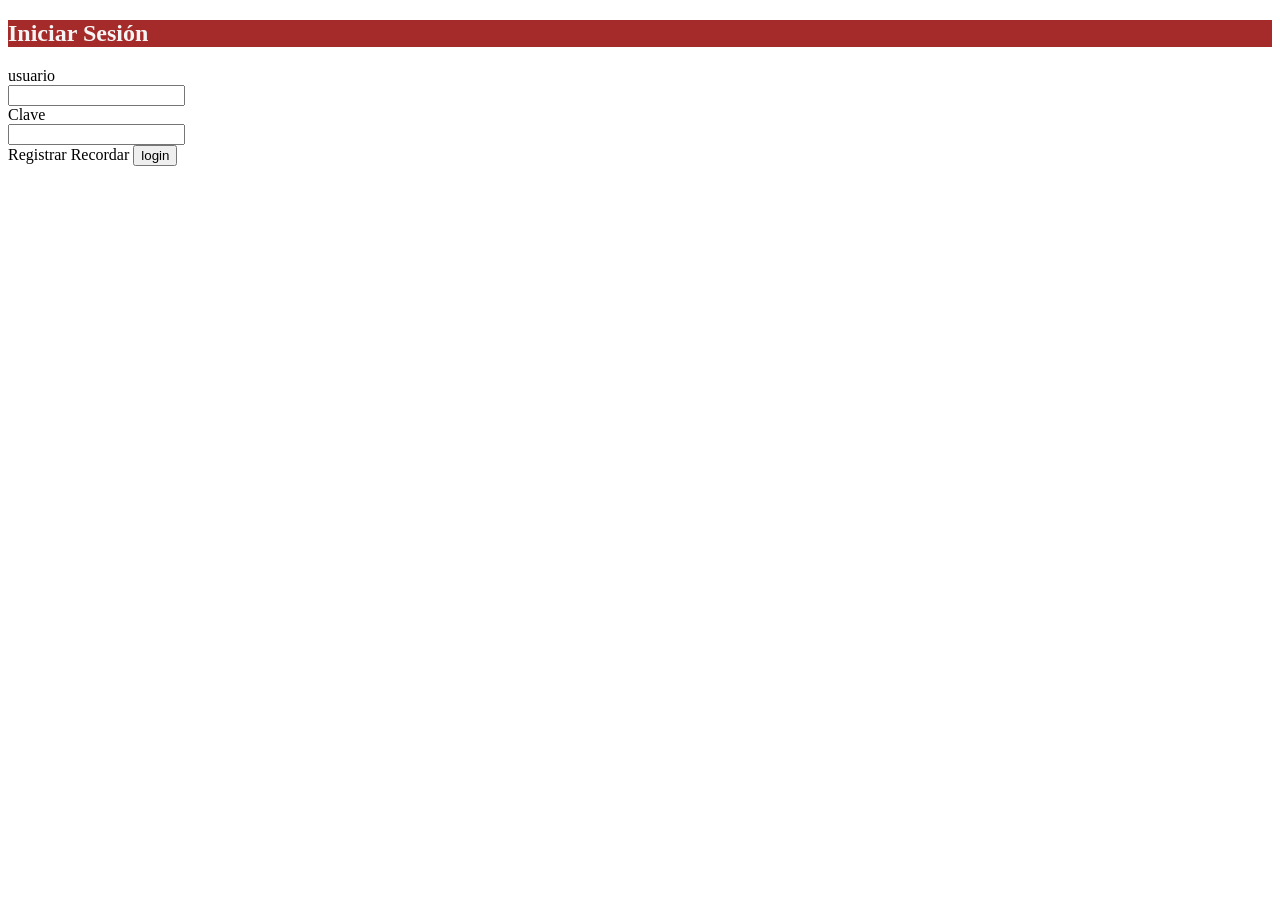
<file: ProyectoWebRestaurante/src/main/resources/templates/login.html>
<!DOCTYPE html>
<html xmlns="http://www.w3.org/1999/xhtml"
      xmlns:sec="http://www.thymeleaf.org/thymeleaf-extras-springsecurity6"
      xmlns:th="http://www.thymeleaf.org">
<head th:replace="~{layout/plantilla :: head}">
    <title>TechShop</title>
    <meta charset="UTF-8"/>
</head>
<body>
    <header th:replace="~{layout/plantilla :: header}"></header>
    <div class="row m-5 justify-content-md-center">
        <div class="col-md-4"> 
            <div class="card">
              <div class="card-header" style="background-color: brown; color: whitesmoke;">


                    <h2>Iniciar Sesión</h2>
                </div>
                <div class="card-body"> 
                    <form method="post" th:action="@{/login}">
                        <div class="row my-3 form-group"> 
                            <label class="col-md-5" for="username">
                                <i class="fas fa-user-lock"></i>usuario
                            </label>
                            <div class="col-md-7">
                                <input class="form-control" type="text" name="username" id="username"/>
                            </div>
                        </div>
                        <div class="row my-3 form-group">
                            <label class="col-md-5" for="password">
                                <i class="fas fa-key"></i> Clave
                            </label>
                            <div class="col-md-7">
                                <input class="form-control" type="password" name="password" id="password"/>
                            </div>
                        </div>
                        <div class="card-footer text-center">
                            <a th:href="@{/registro/nuevo}" class="btn btn-primary">
                                <i class="fas fa-user-plus"></i> Registrar
                            </a>
                            <a th:href="@{/registro/recordar}" class="btn btn-info">
                                <i class="fas fa-envelope"></i> Recordar
                            </a>
                            <button class="btn btn-success" type="submit">
                                <i class="fas fa-sign-in-alt"></i> login
                            </button>
                        </div>
                    </form>
                </div>
            </div>
        </div>
    </div>
    <footer th:replace="~{layout/plantilla :: footer}"></footer>     
</body>
</html>
</file>
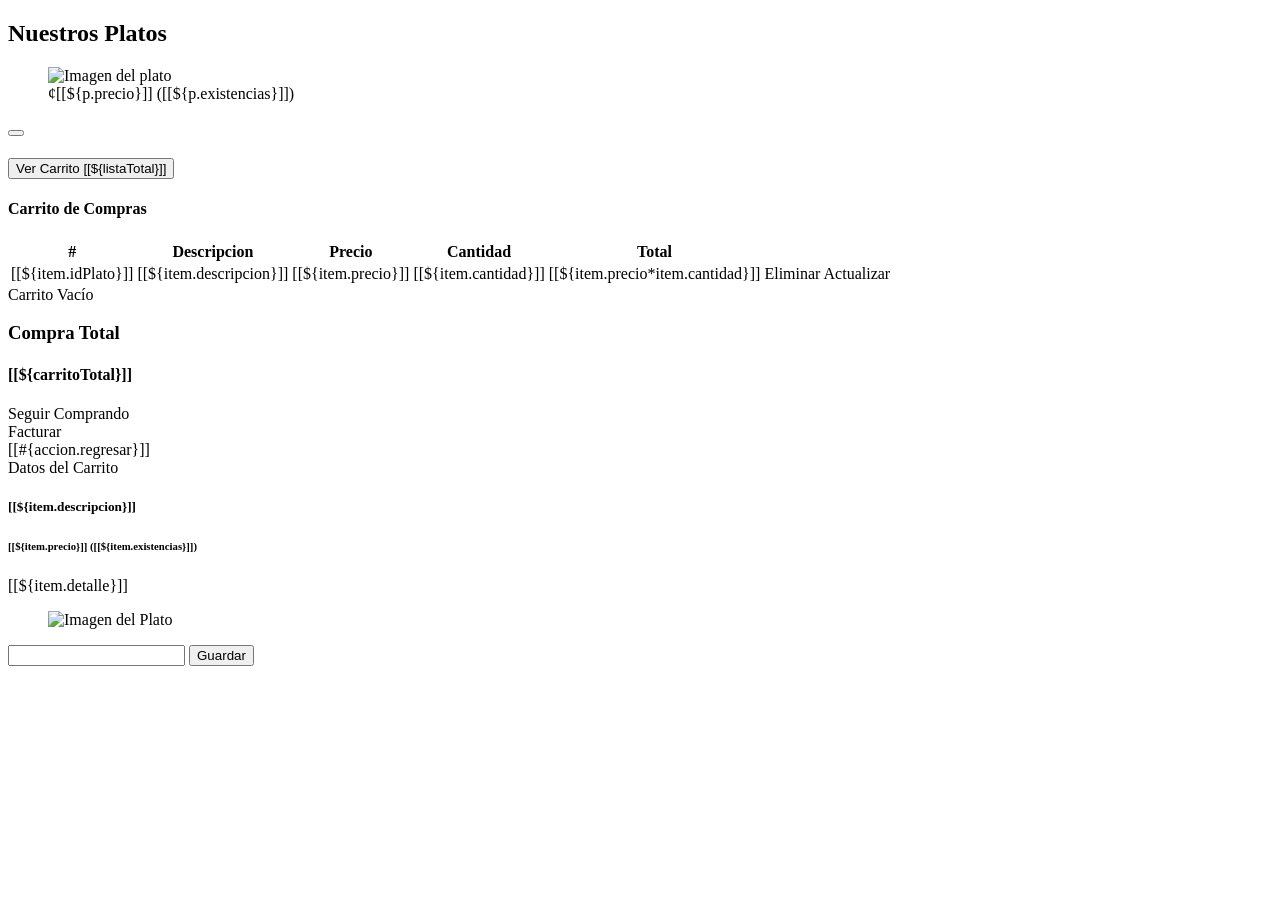
<file: ProyectoWebRestaurante/src/main/resources/templates/carrito/fragmentos.html>
<!DOCTYPE html>
<html xmlns="http://www.w3.org/1999/xhtml"
      xmlns:th="http://www.thymeleaf.org"
      xmlns:sec="http://www.thymeleaf.org/thymeleaf-extras-springsecurity6">
    <head th:replace="~{layout/plantilla :: head}">
        <title>TechShop</title>
    </head>
    <body>
        <!-- 1 Sección para mostrar los platos en "bonito" -->
        <section th:fragment="listadoPlatos">
            <div class="row row-cols-2">
                <h2>Nuestros Platos</h2>

                <div id="resultsBlock">

                </div>
            </div>            

            <div class="row row-cols-3">
                <div class="card p-2" th:each="p : ${platos}">
                    <figure>
                        <img th:src="@{${p.rutaImagen}}" 
                             height="200" 
                             alt="Imagen del plato" th:alt="${p.descripcion}"/>
                        <figcaption>
                            ¢[[${p.precio}]] ([[${p.existencias}]])
                        </figcaption>
                    </figure>

                    <form onsubmit="addCard(this); return false;">
                        <input type="hidden" name="idPlato" th:value="${p.idPlato}" />
                        <button class="btn btn-light" type="submit">
                            <i class="fas fa-cart-plus"></i>
                        </button>
                    </form>
                    <div class="card-header">
                        <h4 th:text="${p.descripcion}"></h4>
                    </div>
                    <div class="card-body">
                        <p class="card-text" th:text="${p.detalle}"></p>
                    </div>
                </div>                
            </div>
        </section>

        <!-- 2 para ver la info del carrito -->
        <section th:fragment="verCarrito">
            <form action="/carrito/listado" method="get">
                <button class="btn btn-primary">
                    <i class="fas fa-cart-plus"></i> Ver Carrito [[${listaTotal}]]
                </button>
            </form>
        </section>

        <!-- 3 se muestra el listado de items del carrito de compras -->
        <section th:fragment="listadoCarrito" id="items">
            <div class="container">
                <div class="row">
                    <div class="col-md-9">
                        <div class="card">
                            <div class="card-header">
                                <h4>Carrito de Compras</h4>
                            </div>
                            <div th:if="${listaItems != null and !listaItems.empty}">
                                <table class="table table-striped table-hover">
                                    <thead class="table-dark">
                                        <tr><th>#</th>
                                            <th>Descripcion</th>
                                            <th>Precio</th>
                                            <th>Cantidad</th>
                                            <th>Total</th>

                                            <th></th></tr>
                                    </thead>
                                    <tbody>
                                        <tr th:each="item : ${listaItems}">
                                            <td>[[${item.idPlato}]]</td>
                                            <td>[[${item.descripcion}]]</td>
                                            <td>[[${item.precio}]]</td>
                                            <td>[[${item.cantidad}]]</td>
                                            <td>[[${item.precio*item.cantidad}]]</td>


                                            <td ><a th:href="@{/carrito/eliminar/}+${item.idPlato}"
                                                    class="btn btn-danger">
                                                    <i class="fas fa-trash"></i> Eliminar</a>
                                                <a th:href="@{/carrito/modificar/}+${item.idPlato}"
                                                   class="btn btn-success">
                                                    <i class="fas fa-pencil"></i> Actualizar</a></td></tr>
                                    </tbody>
                                </table>
                            </div>
                            <div class="text-center p-2" th:if="${listaItems == null or listaItems.empty}">
                                <span>Carrito Vacío</span>
                            </div>
                        </div>
                    </div>
                    <div class="col-md-3">
                        <div class="card text-center bg-success text-white mb-3">
                            <div class="card-body">
                                <h3>Compra Total</h3>
                                <h4 class="fs-2"><i class="fas fa-money-bill-wave"></i> [[${carritoTotal}]]</h4>
                            </div>
                        </div>

                    </div>
                    <div class="card text-center bg-primary text-white mb-3">
                        <div class =" card-body">
                            <a th:href="@{/index2}"
                               class="btn btn-primary">
                                <i class="fas fa-reply"></i> Seguir Comprando
                            </a>
                        </div>
                    </div>
                    <div class="card text-center bg-success text-white mb-3">
                        <div class="card-body">
                            <a th:href="@{/facturar/carrito}" class="btn bg-success text-white mb-3">
                                <i class="fas fa-forward"></i> Facturar
                            </a>
                        </div>
                    </div>


                </div>
            </div>
            
        </section>
        <!-- 3 FRAGMENTO PARA MODIFICAR EL CARRITO -->
        <section th:fragment="modificaItem">
            <div class="row p-3"> 
                <a th:href="@{/carrito/listado}"
                   class="btn btn-primary">
                    <i class="fas fa-arrow-left"></i> [[#{accion.regresar}]]
                </a>
            </div>
            <div class="row row-cols-2">
                <div class="card">
                    <div class="card-header">
                        Datos del Carrito
                    </div>
                    <div class="card-body">
                        <h5 class="card-title">[[${item.descripcion}]]</h5>
                        <h6 class="card-subtitle mb-2 text-muted">[[${item.precio}]] ([[${item.existencias}]])</h6>
                        <p class="card-text">[[${item.detalle}]]</p>
                    </div>
                </div>
            </div>
            <div class="card">
                <div class="card-body">
                    <figure>
                        <img th:src="@{${item.rutaImagen}}" height="200" alt="Imagen del Plato" />
                    </figure>
                    <div class="row">
                        <form th:action="@{/carrito/guardar}" method="post" th:object="${item}">
                            <input type="hidden" th:field="*{idPlato}" />
                            <input type="number" name="cantidad" th:field="*{cantidad}" min="1" th:max="${item.existencias}" class="form-control" />
                            <button class="btn btn-success" type="submit">
                                <i class="fas fa-save"></i> Guardar
                            </button>
                        </form>
                    </div>
                </div>
            </div>
        </section>



    </body>
</html>
</file>
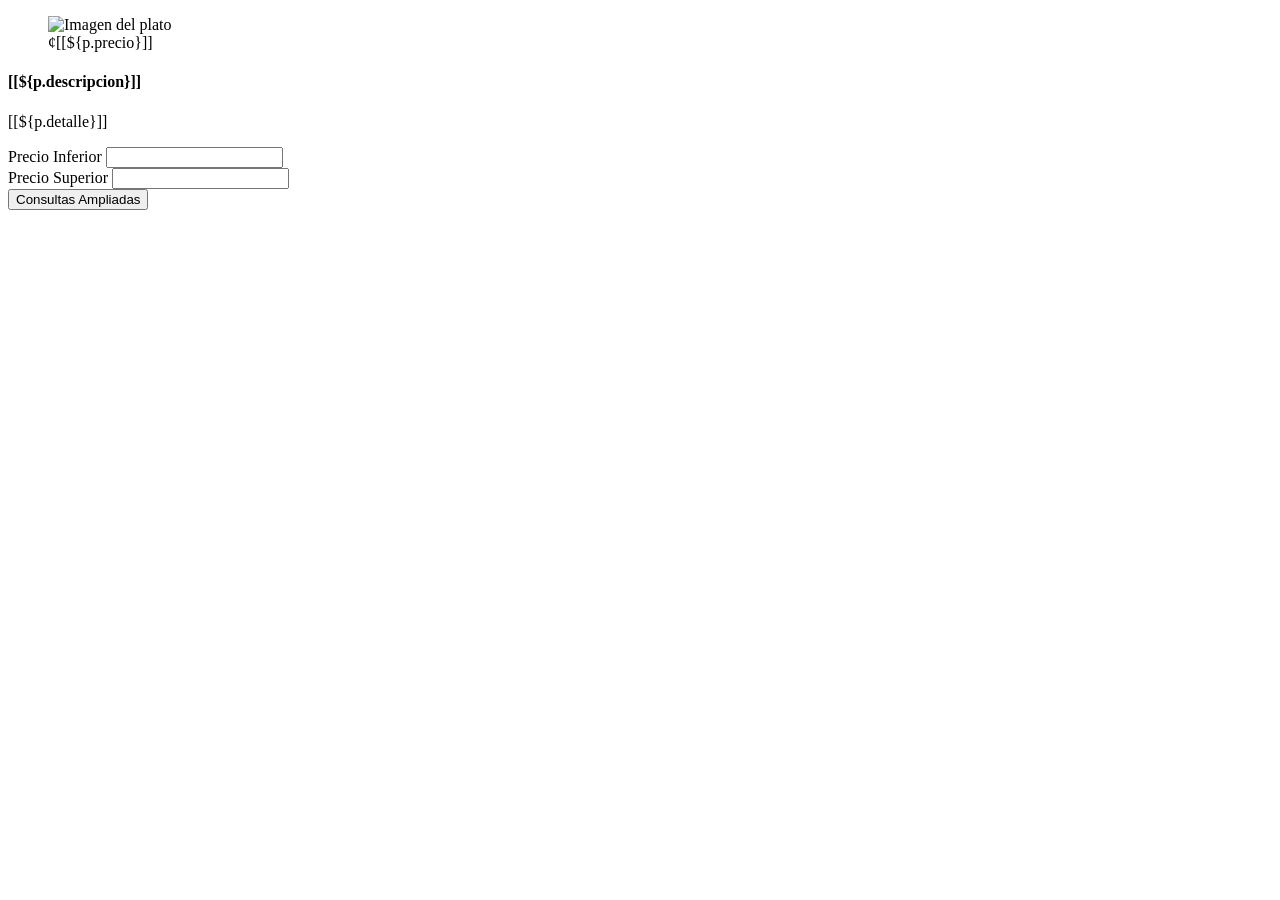
<file: ProyectoWebRestaurante/src/main/resources/templates/Filtrar/fragmentos.html>
<!DOCTYPE html>
<html xmlns="http://www.w3.org/1999/xhtml"
      xmlns:sec="http://www.thymeleaf.org/thymeleaf-extras-springsecurity6"
      xmlns:th="http://wwww.thymeleaf.org">
    <head th:replace="~{layout/plantilla :: head}">
        <title>TechShop</title>
    </head>
    <body>
        <!-- 1 Sección para mostrar los platos en bonito -->
        <!-- Visible para todos, sin restricciones de seguridad aplicadas -->
        <section th:fragment="listadoPlato">
            <div class="row row-cols-3">
                <div class="card p-2" th:each="p : ${platos}">
                    <figure>
                        <img th:src="${p.rutaImagen}"
                             height="200"
                             alt="Imagen del plato"/>
                        <figcaption>
                            ¢[[${p.precio}]] 
                        </figcaption>
                    </figure>
                    <div class ="card-header">
                        <h4> [[${p.descripcion}]]</h4>
                    </div>
                    <div class="card-body">
                        <p class = "card-text">[[${p.detalle}]]</p>
                    </div>
                </div>
            </div>
        </section>
       
    

        <!-- 3 Fragmento para filtros de búsqueda de platos -->
        <!-- Sin restricciones, accesible para todos -->
        <section th:fragment="filtros">
            <div class="container">
                <div class="card">
                    <form method="post" th:action="@{/filtrar/query1}">
                        <div class="card">
                            <div class="card-body">
                                <div class="mb-3">
                                    <label for="precioInf">Precio Inferior</label>
                                    <input type="number" 
                                           class="form-control" 
                                           th:value="${precioInf}" 
                                           th:name="precioInf" 
                                           required="true" /> 
                                </div>
                                <div class="card">
                                    <div class="card-body">
                                        <div class="mb-3">
                                            <label for="precioSup">Precio Superior</label>
                                            <input type="number" 
                                                   class="form-control" 
                                                   th:value="${precioSup}" 
                                                   th:name="precioSup" 
                                                   required="true" /> 
                                        </div>
                                    </div>
                                </div>
                            </div>
                            <div class ="card-footer text-center">
                                <button type="submit"
                                        class="btn btn-primary">
                                    <i class="fas fa-check"></i> Consultas Ampliadas
                                </button>
                            </div>
                        </div>
                    </form>
                </div>
            </div>
        </section>
    </body>
</html>
</file>
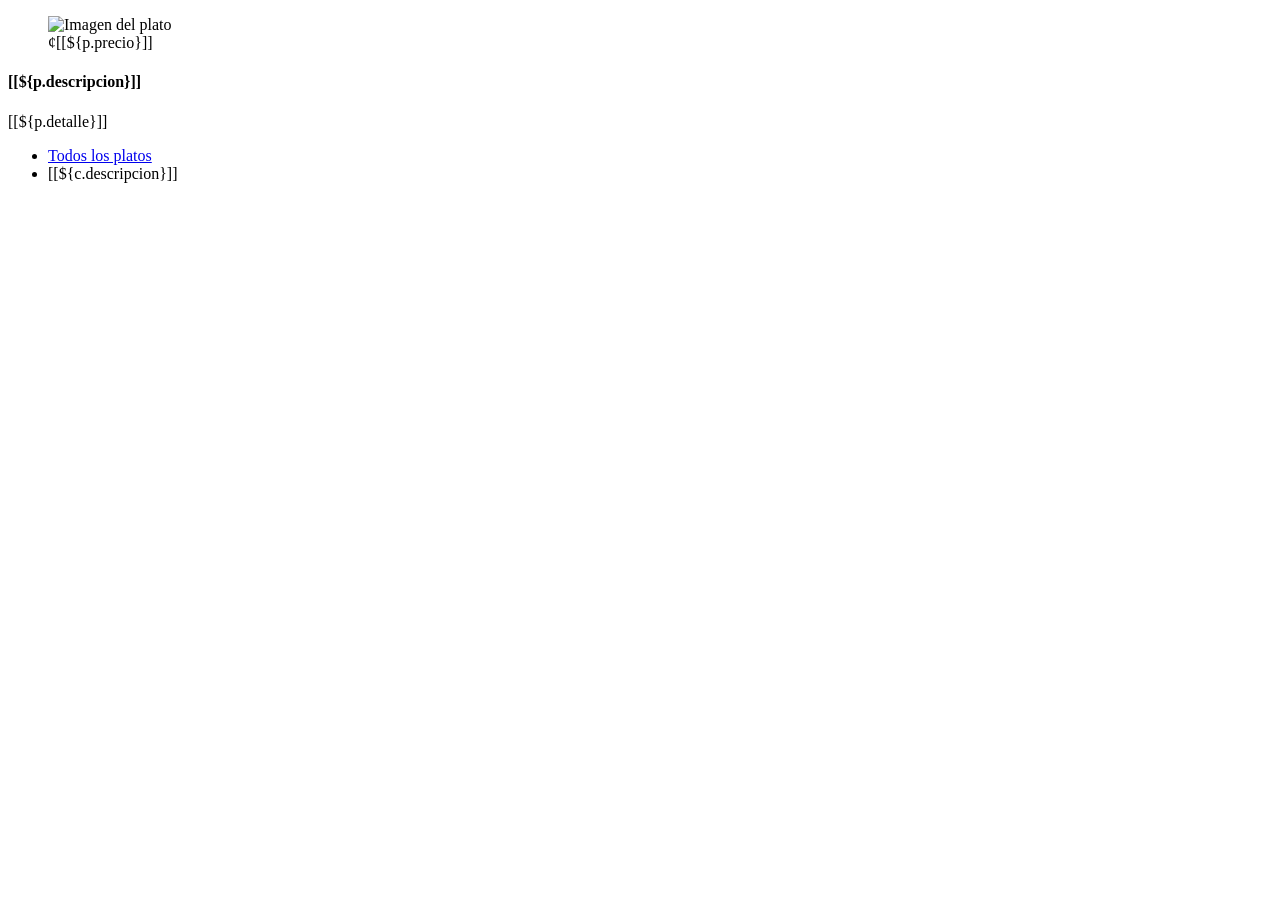
<file: ProyectoWebRestaurante/src/main/resources/templates/navegar/fragmentos.html>
<!DOCTYPE html>
<html xmlns="http://www.w3.org/1999/xhtml"
      xmlns:sec="http://www.thymeleaf.org/thymeleaf-extras-springsecurity6"
      xmlns:th="http://wwww.thymeleaf.org">
    <head th:replace="~{layout/plantilla :: head}">
        <title>TechShop</title>
    </head>
    <body>
        <!-- 1 Sección para mostrar los platos en bonito -->
        <!-- Visible para todos, sin restricciones de seguridad aplicadas -->
        <section th:fragment="listadoPlato">
            <div class="row row-cols-3">
                <div class="card p-2" th:each="p : ${platos}">
                    <figure>
                        <img th:src="${p.rutaImagen}"
                             height="200"
                             alt="Imagen del plato"/>
                        <figcaption>
                            ¢[[${p.precio}]] 
                        </figcaption>
                    </figure>
                    <div class ="card-header">
                        <h4> [[${p.descripcion}]]</h4>
                    </div>
                    <div class="card-body">
                        <p class = "card-text">[[${p.detalle}]]</p>
                    </div>
                </div>
            </div>
        </section>
       
        <!-- 2 Segundo fragmento con tabs de categorías -->
        <!-- También visible para todos -->
        <section th:fragment="tabsCategorias">
            <div class="row py-4">
                <ul class="nav nav-tabs">
                    <li class ="nav-item">
                        <a class="nav-link"
                           href="/navegar/listado">Todos los platos</a>
                    </li>
                    <li class ="nav-item" th:each="c : ${categorias}">
                        <a class="nav-link"
                           th:href="@{/navegar/listado/}+${c.idCategoria}">[[${c.descripcion}]] </a>
                    </li>
                </ul>
            </div>
        </section>


    </body>
</html>
</file>
